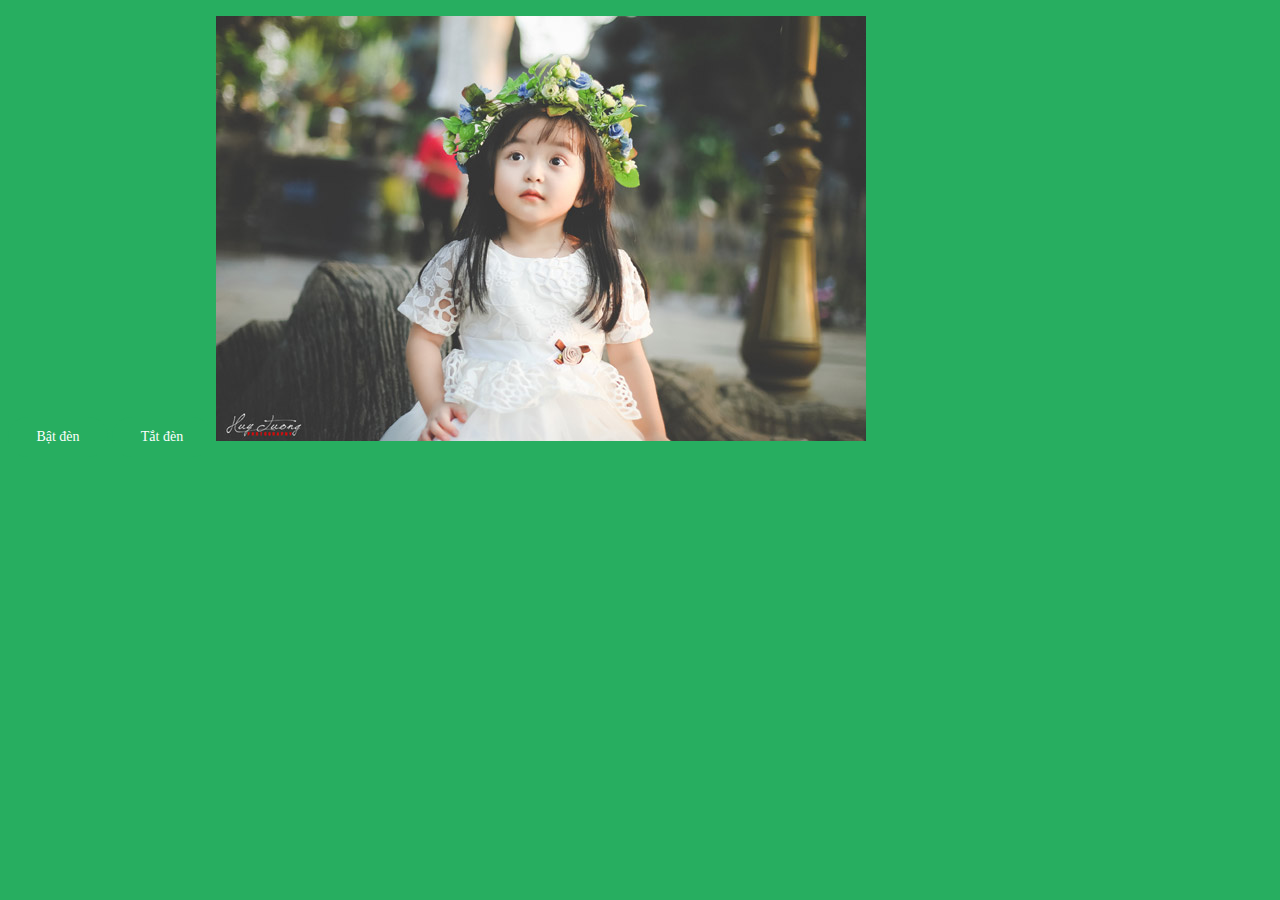
<file: HocJQuery/index.html>
<!DOCTYPE html>
<html lang="en">
<head>
    <meta charset="UTF-8">
    <title>Học JQuery</title>
    <link rel="stylesheet" href="css/style.css">
</head>
<body>
<p id="id1"></p>
<p class="class2"></p>
<p></p>
<button id="bat">Bật đèn</button>
<button id="tat">Tắt đèn</button>
<img src="img/1434180134-xdmvde_thuong_20_ixzv.jpg" id="anh1">
<h1><span id="1"></span><span id="2"></span></h1>
<script src="js/jquery-2.2.4.min.js"></script>
<script src="js/app.js"></script>
<script src="js/js.js"></script>
</body>
</html>
</file>
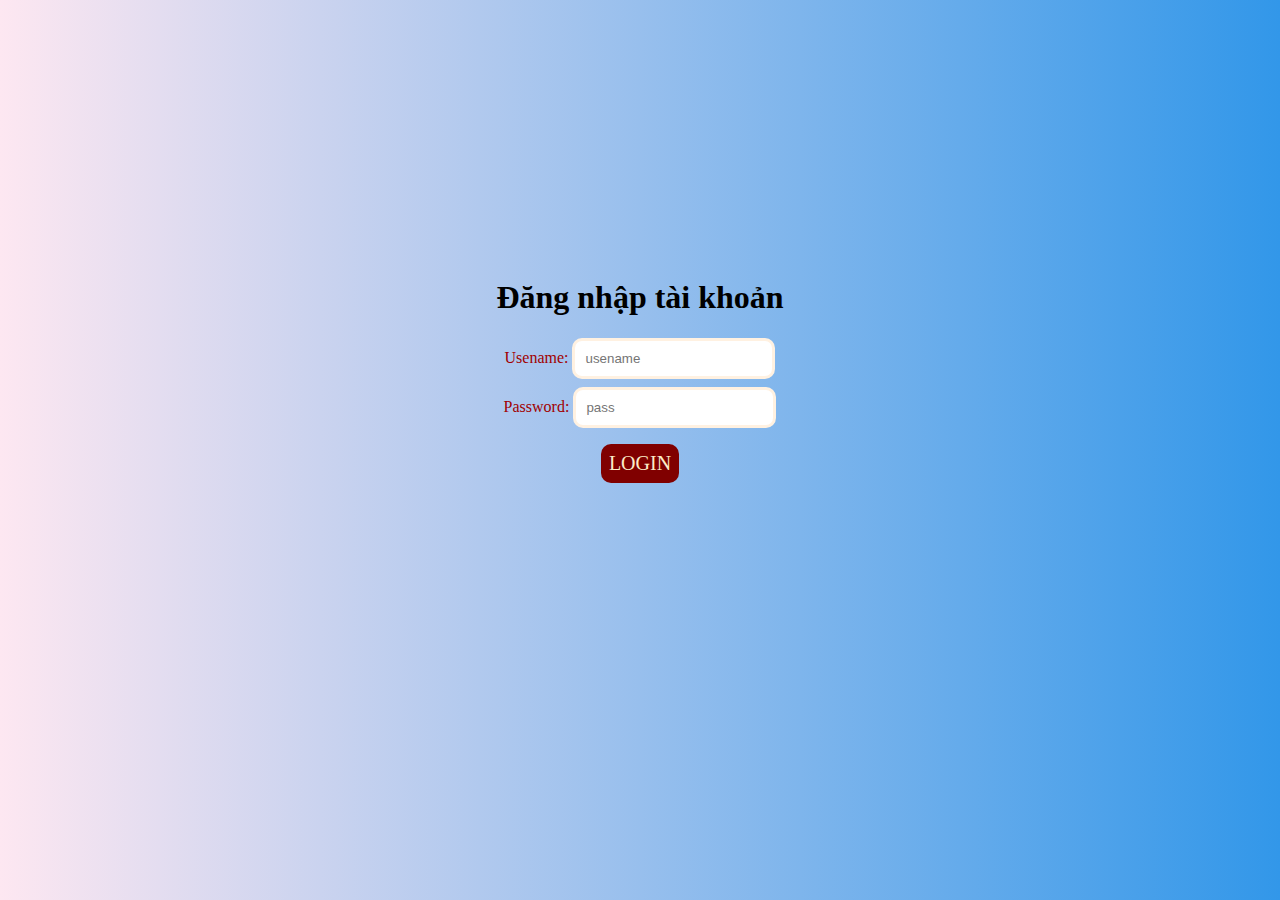
<file: bai1/login.html>
<!DOCTYPE html>
<html lang="en">
<head>
    <meta charset="UTF-8">
    <link rel="stylesheet" href="login.css">
    <title>Login</title>
</head>
<body>
<h1>Đăng nhập tài khoản</h1>
<form>
    Usename: <input type="text" placeholder="usename" id="un"><br>
    Password: <input type="password" placeholder="pass" id="pw"><br>
</form>
<button id="demo">
    LOGIN
</button>
<p id="kq"></p>
<script src="login.js">
</script>
</body>
</html>
</file>
<file: HocJQuery/css/style.css>
body{
    background-color: #27ae60;
}
.div1{
    width: 600px;
    height: 300px;
    background-color: white;
    position: fixed;
    top: 50%;
    left: 50%;
    margin: -150px -300px;
    border-radius: 30px;
    box-sizing: border-box;

}
.div2{
    width: 100px;
    height: 40px;
    background: #27ae60;
    position: absolute;
    bottom: 20px;
    right: 20px;
    border-radius: 20px;

}
button{
    border: none;
    outline: none;
    width: 100px;
    height: 40px;
    background: #27ae60;
    border-radius: 20px;
    color: white;
    font-size: 14px;
    font-family: "Lucida Calligraphy";
}
button:hover{
    opacity: 0.5;
}
#1{
    text-align: center;
    font-size: 14px;
    font-family:"Freestyle Script";
}
</file>
<file: bai1/login.css>
body{
    text-align: center;
    padding: 250px;
    background: linear-gradient(to right, #fde7f1,#3297e9);
}
input{
    border:none;
    outline: none;
    border: 3px solid #fff1e1;
    padding: 10px;
    margin-bottom: 8px;
    border-radius: 10px;
}
button{
    border:none;
    outline: none;
    padding:8px;
    margin: 8px;
    color: #fcecc9;
    font-size: 20px;
    background: #800000;
    font-family: "Castellart";
    border-radius: 10px;
}
form {
    font-family: "Book Antiqua";
    color: #a10000;
}
p{
  font-size: 25px;
    font-family: "Baskerville Old Face";
    color: #5b4b49;
}
</file>
